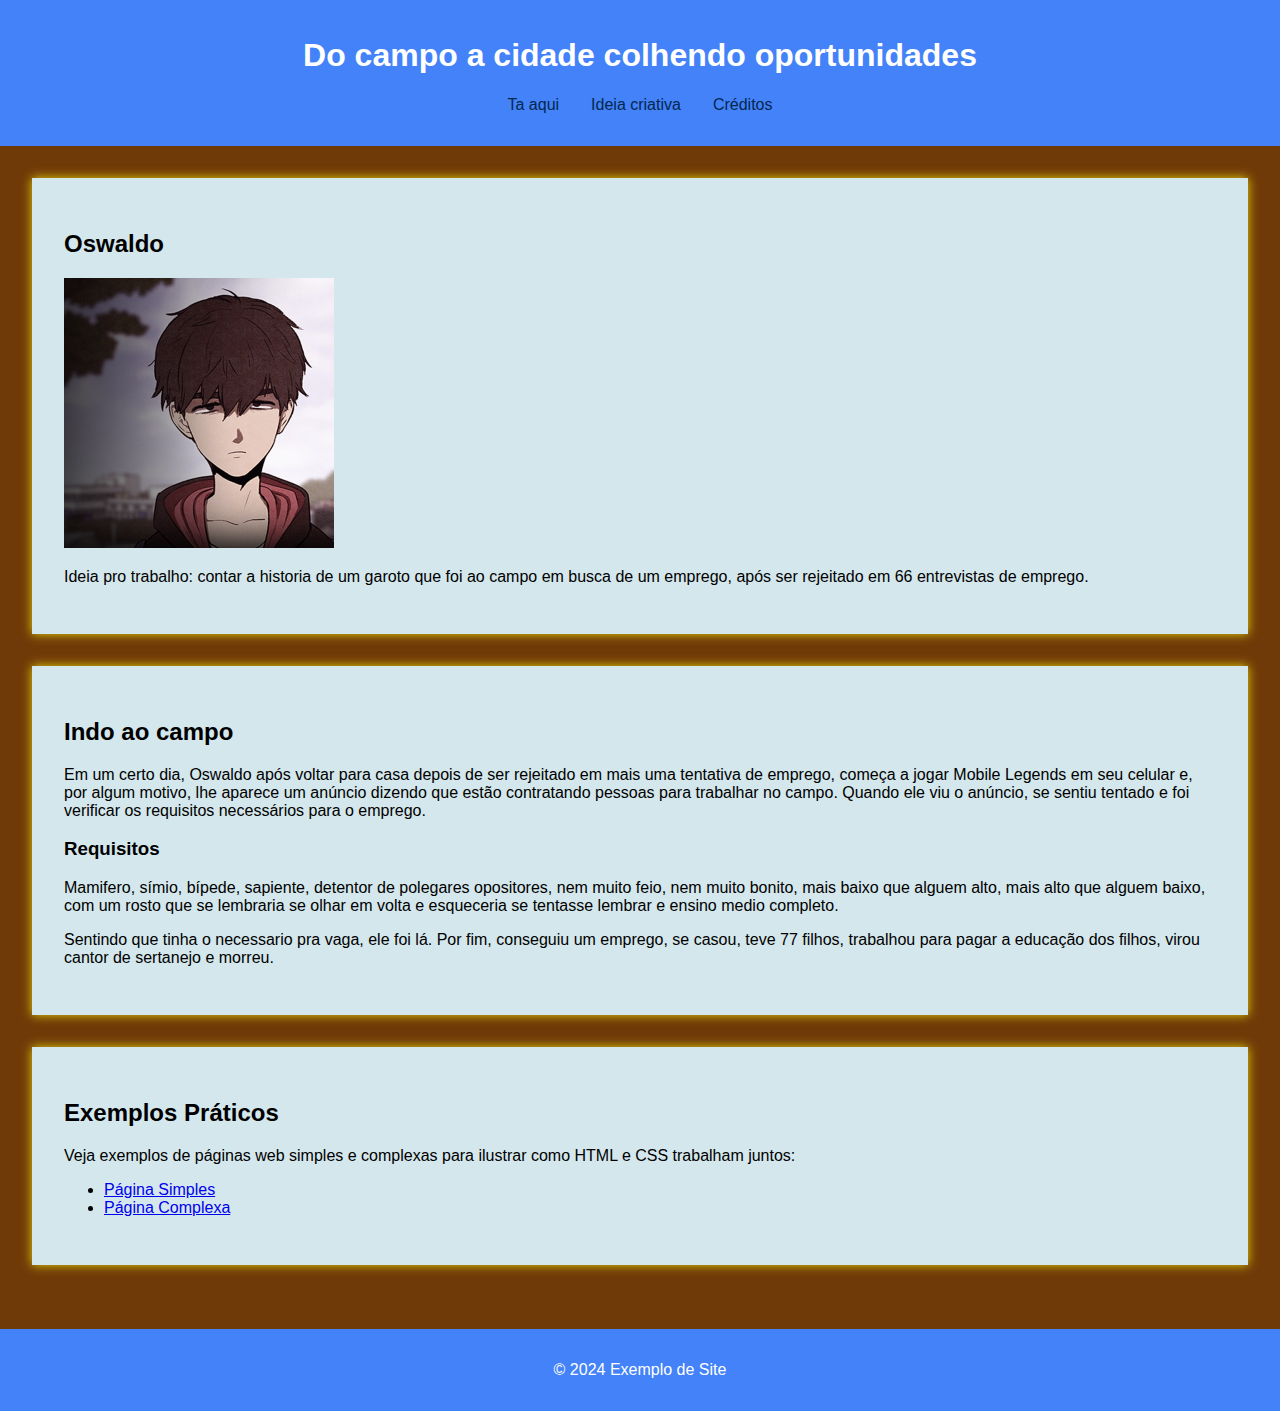
<file: Nivelamento-main/index.html>
<!DOCTYPE html>
<html lang="pt-BR">
<head>
    <meta charset="UTF-8">
    <meta name="viewport" content="width=device-width, initial-scale=1.0">
    <title>Agrinho</title>
    <link rel="stylesheet" href="styles.css">
</head>
<body>
    <header>
        <h1>Do campo a cidade colhendo oportunidades</h1>
        <nav>
            <ul>
                <li><a href="index.html">Ta aqui</a></li>
                <li><a href="pagina-simples.html">Ideia criativa</a></li>
                <li><a href="pagina-complexa.html">Créditos</a></li>
            </ul>
        </nav>
    </header>
    <main>
        <section>
            <h2>Oswaldo</h2>
            <div class="divisaoimagem"> 
                <img src="oswaldo.jpg"  width="270" height="270">
            </div>
            <p>Ideia pro trabalho: contar a historia de um garoto que foi ao campo em busca de um emprego, após ser rejeitado em 66 entrevistas de emprego.</p>
        </section>
        <section>
            <h2>Indo ao campo</h2>
            <p>Em um certo dia, Oswaldo após voltar para casa depois de ser rejeitado em mais uma tentativa de emprego, começa a jogar Mobile Legends em seu celular e, por algum motivo, lhe aparece um anúncio dizendo que estão contratando pessoas para trabalhar no campo. Quando ele viu o anúncio, se sentiu tentado e foi verificar os requisitos necessários para o emprego.</p>
            <h3>Requisitos</h3><p>Mamifero, símio, bípede, sapiente, detentor de polegares opositores, nem muito feio, nem muito bonito, mais baixo que alguem alto, mais alto que alguem baixo, com um rosto que se lembraria se olhar em volta e esqueceria se tentasse lembrar e ensino medio completo.</p>
            <p>Sentindo que tinha o necessario pra vaga, ele foi lá. Por fim, conseguiu um emprego, se casou, teve 77 filhos, trabalhou para pagar a educação dos filhos, virou cantor de sertanejo e morreu.</p>
            <p></p>
        </section>
        <section>
            <h2>Exemplos Práticos</h2>
            <p>Veja exemplos de páginas web simples e complexas para ilustrar como HTML e CSS trabalham juntos:</p>
            <ul>
                <li><a href="pagina-simples.html">Página Simples</a></li>
                <li><a href="pagina-complexa.html">Página Complexa</a></li>
            </ul>
        </section>
    </main>
    <footer>
        <p>&copy; 2024 Exemplo de Site</p>
    </footer>
</body>
</html>
</file>
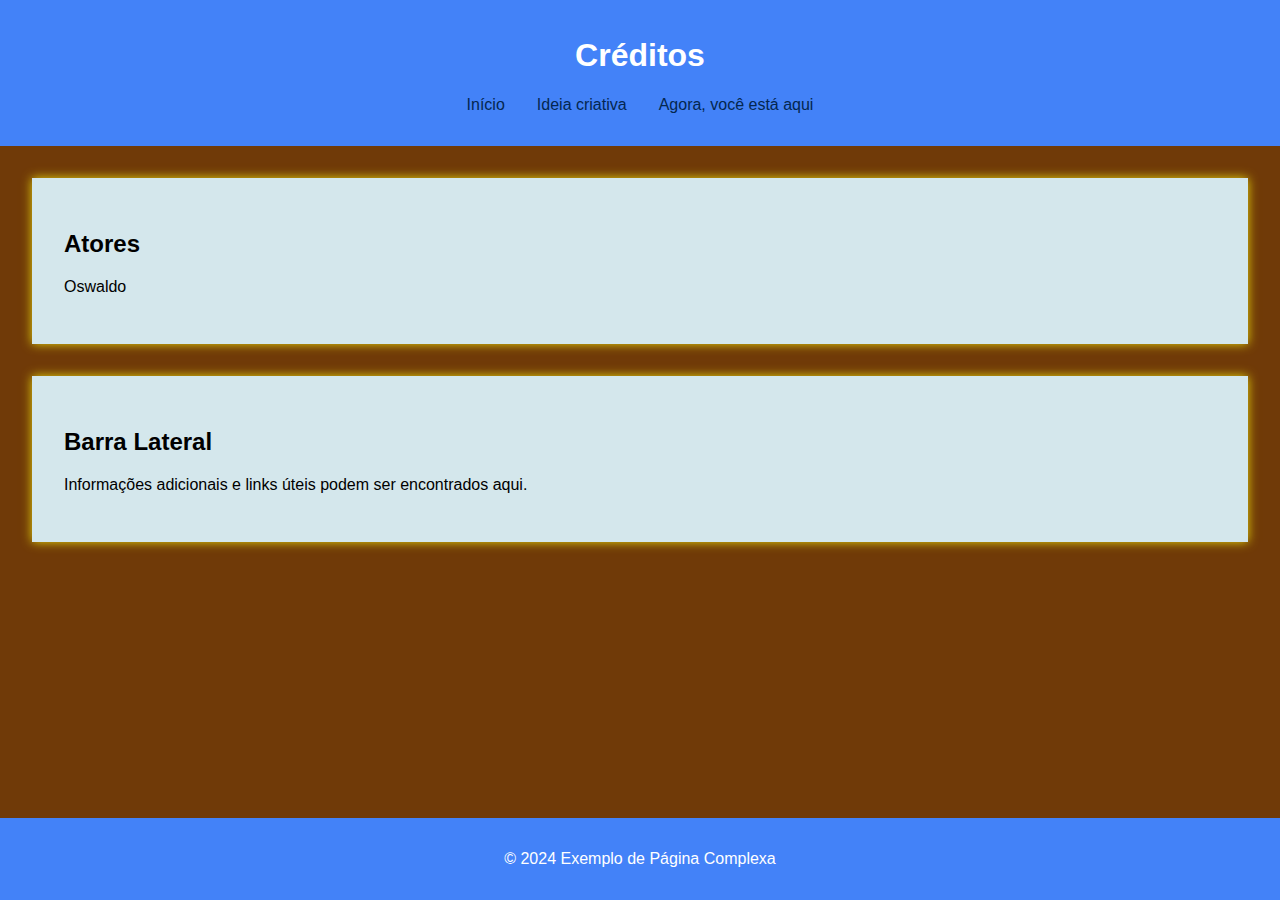
<file: Nivelamento-main/pagina-complexa.html>
<!DOCTYPE html>
<html lang="pt-BR">
<head>
    <meta charset="UTF-8">
    <meta name="viewport" content="width=device-width, initial-scale=1.0">
    <title>Página Complexa</title>
    <link rel="stylesheet" href="styles.css">
</head>
<body>
    <header>
        <h1>Créditos</h1>
        <nav>
            <ul>
                <li><a href="index.html">Início</a></li>
                <li><a href="pagina-simples.html">Ideia criativa</a></li>
                <li><a href="pagina-complexa.html">Agora, você está aqui</a></li>
            </ul>
        </nav>
    </header>
    <main>
        <section>
            <h2>Atores</h2>
            <p> Oswaldo</p>
        </section>
        <aside>
            <h2>Barra Lateral</h2>
            <p>Informações adicionais e links úteis podem ser encontrados aqui.</p>
        </aside>
    </main>
    <footer>
        <p>&copy; 2024 Exemplo de Página Complexa</p>
    </footer>
</body>
</html>
</file>
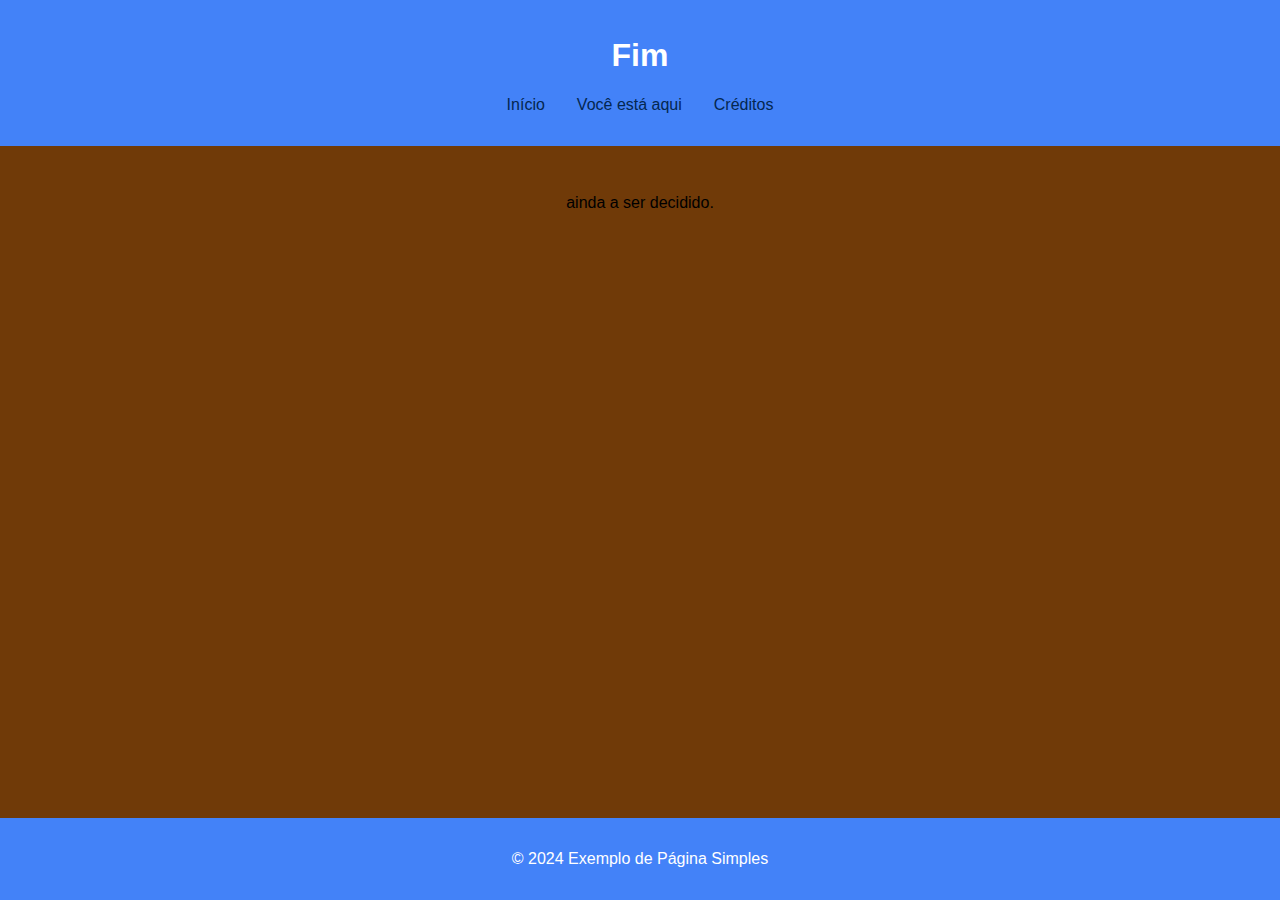
<file: Nivelamento-main/pagina-simples.html>
<!DOCTYPE html>
<html lang="pt-BR">
<head>
    <meta charset="UTF-8">
    <meta name="viewport" content="width=device-width, initial-scale=1.0">
    <title>Se você está lendo isso, é porque está analisando o meu código, então...Me dá nota.</title>
    <link rel="stylesheet" href="styles.css">
</head>
<body>
    <header>
        <h1>Fim</h1>
        <nav>
            <ul>
                <li><a href="index.html">Início</a></li>
                <li><a href="pagina-simples.html">Você está aqui</a></li>
                <li><a href="pagina-complexa.html">Créditos</a></li>
            </ul>
        </nav>
    </header>
    <main>
        <p>ainda a ser decidido.</p>
    </main>
    <footer>
        <p>&copy; 2024 Exemplo de Página Simples</p>
    </footer>
</body>
</html>
</file>
<file: Nivelamento-main/styles.css>
body {
    font-family: Arial, sans-serif;
    margin: 0;
    padding: 0;
    background-color: #703a08;
    display: flex;
    flex-direction: column;
    min-height: 100vh;
}

header, footer {
    background-color: #4382f8;
    color: rgb(255, 255, 255);
    text-align: center;
    padding: 1em 0;
}

header {
    position: sticky;
    top: 0;
}

nav ul {
    list-style: none;
    padding: 0;
    display: flex;
    justify-content: center;
}

nav li {
    margin: 0 1em;
}

nav a {
    color: rgb(4, 39, 80);
    text-decoration: none;
}

main {
    flex: 1;
    padding: 2em;
    text-align: center;
}

section, aside {
    background-color: rgb(212, 231, 236);
    padding: 2em;
    box-shadow: 0 0 10px rgba(231, 216, 12, 0.979);
    margin-bottom: 2em;
}

section {
    text-align: left;
}

aside {
    text-align: left;
}
.divisaoimagem{
   

}
</file>
